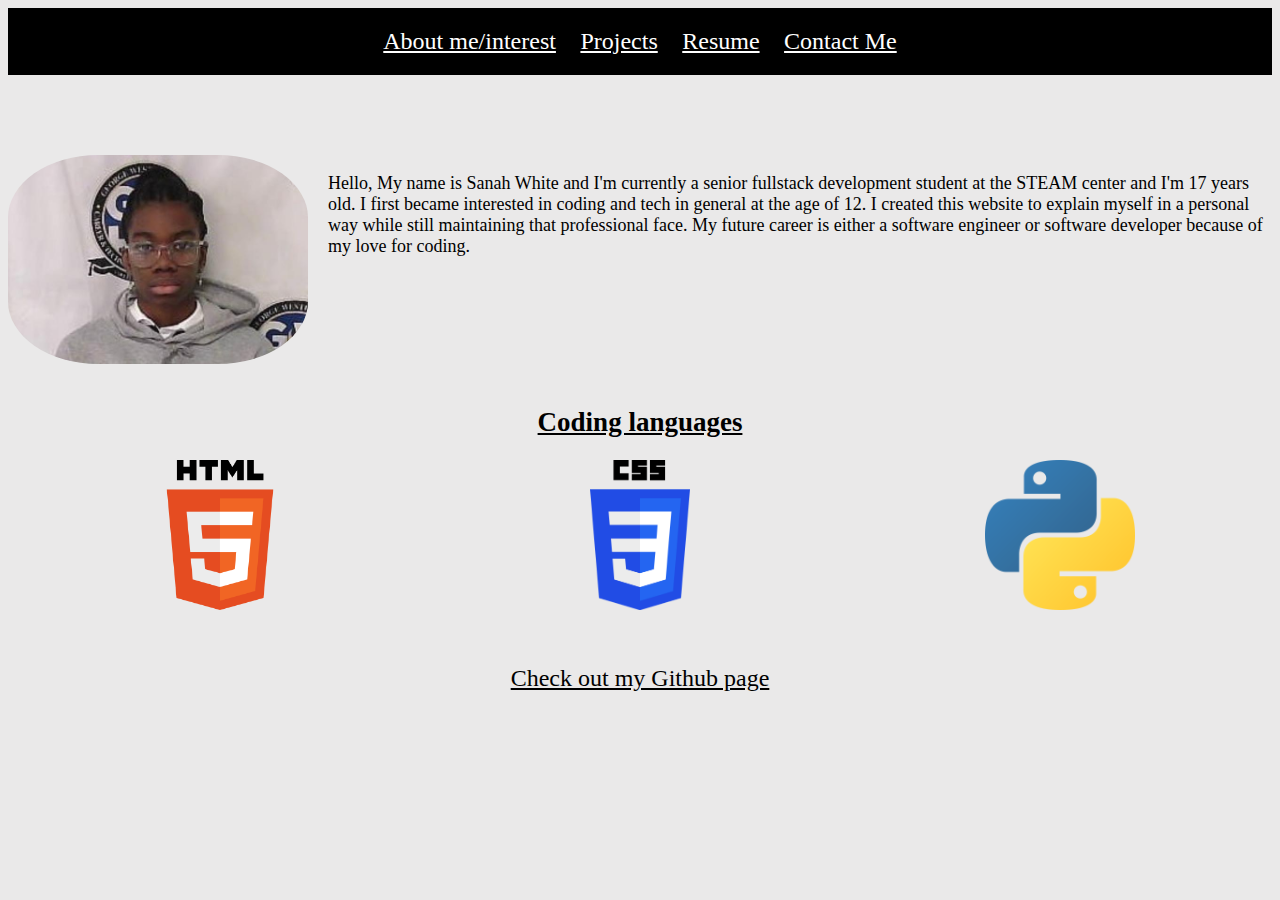
<file: index.html>
<!DOCTYPE html>
<html lang="en">

<head>
  <meta charset="UTF-8">
  <meta http-equiv="X-UA-Compatible" content="IE=edge">

  <meta name="description"
    content="This is Sanah's first website. It serves to inform vistors about herself and the things that she has done as a new student developer.">
  <meta name="keywords" content="Student, developer, Sanah, White, personal">
  <meta name="viewport" content="width=device-width, initial-scale=1.0">
  <title>Sanah White</title>
  <link rel="shortcut icon" href="savesquare.jpg" type="image/x-icon">
  <link rel="stylesheet" href="styles.CSS">
</head>

<body>

  <nav class="navBar">



    <a href="aboutme_interest.html">About me/interest</a>

    <a href="projects.html">Projects</a>

    <a href="https://docs.google.com/document/d/1NLwBxrL_NofczEQjIW-FROqgCKLFOt8CcbCBzdPT8c4/edit?usp=sharing"
      target="_blank">Resume</a>


    <a href="contactme.html">Contact Me</a>
  </nav>




  <div class="about-container">
    <img class="PICTURE" src="LINKEDIN.jpg" width="350">


    <br>
    <br>


    <p class="textblack">Hello, My name is Sanah White and I'm currently a senior fullstack development student at the
      STEAM center and I'm 17 years old. I first became interested in coding and tech in general at the age of 12. I
      created this website to explain myself in a personal way while still maintaining that professional face. My
      future career is either a software engineer or software developer because of my love for coding.
    </p>
  </div>
  <br>
  <div class="coding">
    <h2>Coding languages</h2>
  </div>

  <div class="codingL">


    <img src="HTML.png" width="150">

    <img src="CSS.png" width="100">

    <img src="PYTHON.png" width="150">


  </div>



  <div class="Github">
    <a href="https://github.com/Sanahw7" target="_blank">
      Check out my Github page
    </a>




  </div>


</body>

</html>
</file>
<file: styles.CSS>
@import url('https://fonts.googleapis.com/css2?family=Rubik:ital,wght@0,300..900;1,300..900&display=swap');


body {
    background-color: rgb(234, 233, 233);
    background-size: cover;
    background-attachment: fixed;
    font-family: 'Libre Bodoni';
    color: #000000;
    font-size:large;
    
   



}

.navBar {
    background-color: black;
    padding: 20px;
    text-align: center;
    
   
}

.navBar a {
    padding: 10px;
    color: white;
   
}

.navBar a:hover {
    background-color: red;

}

a {

    color: black;
    font-size: x-large;

}

.about-container{
    display: flex;
    align-items: flex-start;
    margin-top: 80px;
   

}

.textblack {

    color: black;
    font-size: large;
    display: flex;
    justify-content: flex-end;
}

.PICTURE {
   
    object-fit:cover;
   border-radius: 30%;
   margin-right: 20px;
   width: 300px;
   border-color: #000000;
 

}

.coding{
 text-decoration: underline;
 margin-top: 20px;
 text-align: center;

}

.codingL{
    display: flex;
  
  justify-content: space-around;
}

.Github{
text-decoration: underline;
color: #000000;
margin-top: 55px;
text-decoration: solid;
text-align: center;

}

.V{
    display: flex;
    
}

.videogames{

    display: flex;
    flex-direction: row;
   gap: 10px;
   

}

.videogames img {
    border-radius: 12px;
    box-shadow: 0 4px 10px rgba(0,0,0,0.2);

    transition: transform 0.3s ease, box-shadow 0.3s ease;
   
}



.videogames img:hover {
    transform: scale(1.08);
    box-shadow: 0 10px 25px rgba(0,0,0,0.3);
}

.Music{
display: flex;
flex-direction: row-reverse;

gap: 10px;


}
.Music img {
  border-radius: 12px;
  box-shadow: 0 4px 10px rgba(0,0,0,0.2);

  transition: transform 0.3s ease, box-shadow 0.3s ease;
}


.Music img:hover {
  transform: scale(1.08);
  box-shadow: 0 10px 25px rgba(0,0,0,0.3);
}


.music-card {
  position: relative;
}


.music-card img {
  width: 200px;
  height: 200px;
  object-fit: cover;

  border-radius: 12px;
  box-shadow: 0 4px 10px rgba(0,0,0,0.2);

  transition: transform 0.3s ease, box-shadow 0.3s ease;
}


.overlay {
  position: absolute;
  top: 0;
  left: 0;
  right: 0;
  bottom: 0;

  background: rgba(0, 0, 0, 0.4);
  color: white;

  display: flex;
  align-items: center;
  justify-content: center;

  opacity: 0;
  transition: 0.3s ease;

  border-radius: 12px;
}


.music-card:hover img {
  transform: scale(1.08);
  box-shadow: 0 10px 25px rgba(0,0,0,0.3);
}

.music-card:hover .overlay {
  opacity: 1;
}

.MA{
display: flex;
flex-direction: row-reverse;

}

.biking {

    display: flex;
    flex-direction: row;
   gap: 10px;
   
}

.biking img {
    border-radius: 12px;
    box-shadow: 0 4px 10px rgba(0,0,0,0.2);

    transition: transform 0.3s ease, box-shadow 0.3s ease;
   
}

 .biking img:hover {
    transform: scale(1.08);
    box-shadow: 0 10px 25px rgba(0,0,0,0.3);
}

.biking 

div {

    text-align: center;
}

#contactme1 {

    font-size: xx-large;

}

.center {

    text-align: center;
}

.box {
   display:flex ;

}



.box {

  
}

.box3 {

    background-color: #0B192C;
}








.PROJECTSS {

    display:flex;

    flex-direction: row;

    gap: 10px;


}

.PROJECTSS2 {

    width: ;
}



.PROJECTSS img {

    border-radius: 30px;

}

.eco img {

    border-radius: 30px;
}

.EcoL {

color: white

}

.IMAGES {

    border-radius: 23px;
}

.bold {
    font-weight: 800;
    color: aliceblue;
}

@media screen and (max-width: 600px) {
    .PROJECTSS {
        flex-direction: column-reverse;
        align-items: center;
    }

    .DEFTONESS {
        overflow: scroll;
        justify-content: start;
    }
}
.centerbox {
    overflow: scroll;
    justify-content: start;
}


 
.imagee{

    border:10px solid red
}


/* Resposiveness for homepage */


.codingL {
    display: flex;
    justify-content: space-around;
    gap: 20px;
}

@media (max-width: 768px) {

    .about-container {
        flex-direction: column;
        align-items: center;
        text-align: center;
        margin-top: 40px;
    }

    .PICTURE {
        margin-right: 0;
        margin-bottom: 20px;
        width: 200px;
    }

    .textblack {
        justify-content: center;
        text-align: center;
        padding: 0 15px;
    }

  
    .codingL {
        overflow-x: auto;
        justify-content: flex-start;
        padding: 10px;
    }

    .codingL img {
        flex: 0 0 auto;
    }
}



/* About me responsiveness */



@media (max-width: 768px) {

  
  .videogames,
  .Music,
  .biking {
    display: flex;
    flex-direction: row;
    overflow-x: auto;
    gap: 12px;
    padding: 10px;
    width: 100%;
    align-items: flex-start;
    flex-wrap: wrap;
  }


  .videogames img,
  .biking img,
  .music-card {
    flex: 0 0 auto;
  }

  
  .videogames img,
  .biking img {
    width: 140px;
    height: auto;
  }

  .music-card img {
    width: 140px;
    height: 140px;
    object-fit: cover;
  }


  .videogames p,
  .Music p,
  .biking p {
    flex: 0 0 100%;
    width: 100%;
    text-align: center;
    margin-top: 12px;
  }

 
  .V, .MA, .bike {
    justify-content: flex-start;
    padding-left: 15px;
  }

 
  .Music {
    flex-direction: row;
    flex-wrap: wrap;
  }
}

 /* About us responsivesness 2  */

@media (max-width: 768px) {

  .videogames img,
  .biking img,
  .music-card img {
    width: 140px;
    height: auto;        /* 👈 key change */
    object-fit: cover;   /* safe again because no forced square */
    border-radius: 12px;
    flex-shrink: 0;
  }

  .music-card {
    display: flex;
    align-items: center;
    justify-content: center;
  }

}


/* Projects responsinvess */

@media (max-width: 768px) {

  /* Center all project sections */
  .PROJECTSS,
  .PROJECTSS2,
  .PROJECTSS3,
  .eco,
  .centerbox {
    display: flex;
    flex-direction: column;
    align-items: center;
    text-align: center;
  }

  /* Images centered and responsive */
  .PROJECTSS img,
  .PROJECTSS2 img,
  .PROJECTSS3 img,
  .eco img,
  .centerbox img {
    width: 80%;
    max-width: 300px;
    height: auto;
    margin: 10px auto;
  }

  /* Make sure text is UNDER images naturally */
  .PROJECTSS p,
  .PROJECTSS2 p,
  .PROJECTSS3 p,
  .eco p {
    width: 100%;
    padding: 0 15px;
    margin-top: 10px;
  }

  /* Fix ugly center tag behavior on mobile */
  center {
    display: block;
    text-align: center;
  }

  /* Headings spacing */
  h1, h2 {
    text-align: center;
  }
}

@media (min-width: 769px) {

  /* make all project sections vertical on large screens */
  .PROJECTSS,
  .PROJECTSS2,
  .PROJECTSS3,
  .eco,
  .centerbox {
    display: flex;
    flex-direction: column;
    align-items: center;
    text-align: center;
  }

  /* images on top */
  .PROJECTSS img,
  .PROJECTSS2 img,
  .PROJECTSS3 img,
  .eco img,
  .centerbox img {
    order: -1;
    margin-bottom: 15px;
  }

  /* clean text width */
  .PROJECTSS p,
  .PROJECTSS2 p,
  .PROJECTSS3 p,
  .eco p,
  .centerbox {
    max-width: 750px;
  }
}
</file>
